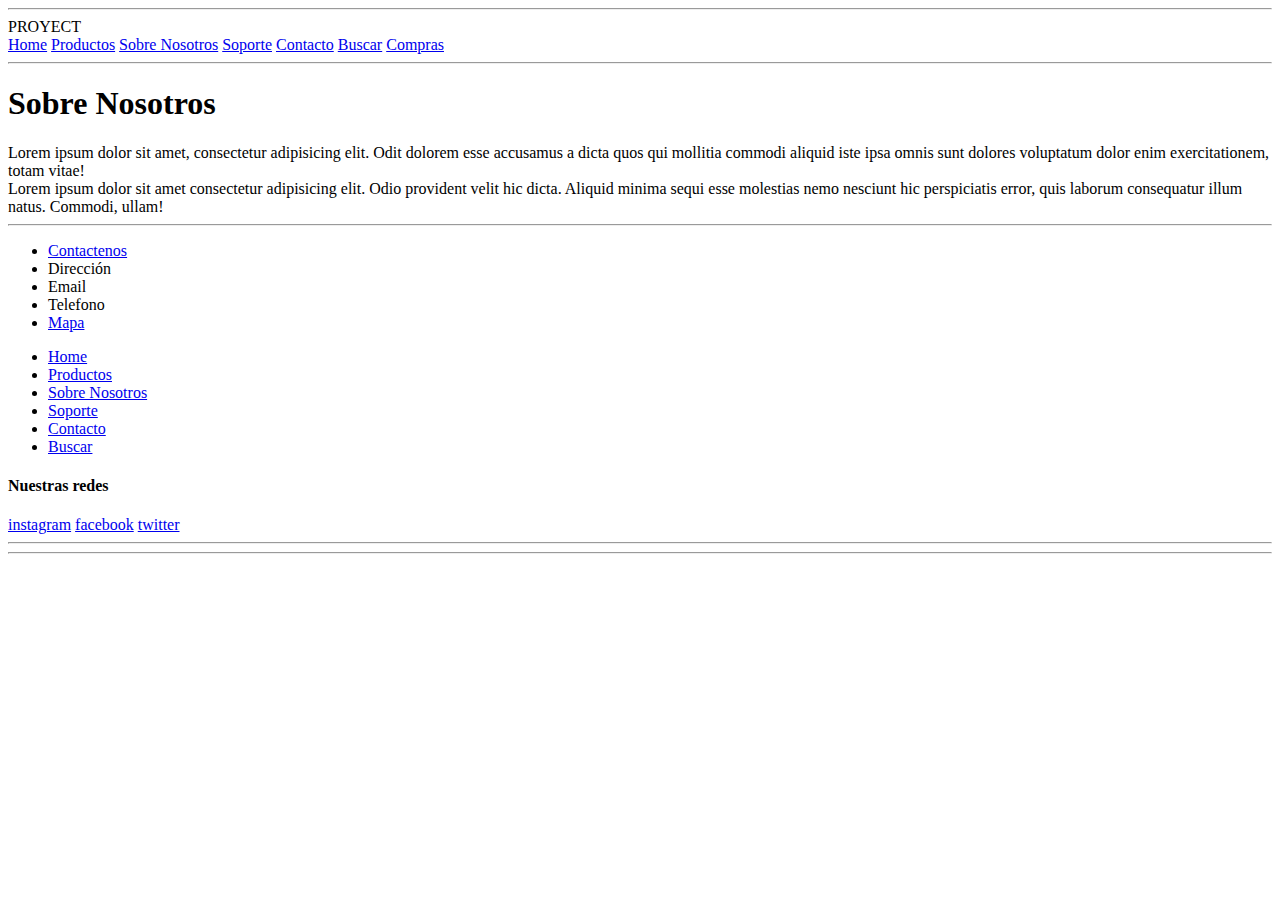
<file: Pages/sobrenosotros.html>
<!DOCTYPE html>
<html lang="en">

<head>
    <meta charset="UTF-8">
    <meta http-equiv="X-UA-Compatible" content="IE=edge">
    <meta name="viewport" content="width=device-width, initial-scale=1.0">
    <title> Idea-Jeremiah Jones </title>
    <link rel="shorcut icon" href="../Jeremiah Jones/Imagenes/favicon.png" />
</head>

<body>
    <hr/>
    <div>
        <header>
            <div class="logo">PROYECT</div>
            <nav>
                <a href="/Clase 4/Entregable 2/index.html">Home</a>
                <a href="./productos.html">Productos</a>
                <a href="./sobrenosotros.html">Sobre Nosotros</a>
                <a href="./soporte.html">Soporte</a>
                <a href="./contacto.html">Contacto</a>
                <a href="#">Buscar</a>
                <a href="#">Compras</a>
            </nav>
        </header>
    </div>
    <hr/>
    <div>
        <h1>Sobre Nosotros</h1>
        <section>
            <article>Lorem ipsum dolor sit amet, consectetur adipisicing elit. Odit dolorem esse accusamus a dicta quos qui mollitia commodi aliquid iste ipsa omnis sunt dolores voluptatum dolor enim exercitationem, totam vitae!</article>
        </section>
        <section>
            <article>Lorem ipsum dolor sit amet consectetur adipisicing elit. Odio provident velit hic dicta. Aliquid minima sequi esse molestias nemo nesciunt hic perspiciatis error, quis laborum consequatur illum natus. Commodi, ullam!</article>
        </section>
    </div>
    <hr/>
    <div>
        <footer>
            <section>
                <div>
                    <ul>
                        <li>
                            <a href="./contacto.html">Contactenos</a>
                        </li>
                        <li>Dirección</li>
                        <li>Email</li>
                        <li>Telefono</li>
                        <li>
                            <a href="https://www.google.com.ar/maps/place/Brandsen+805,+C1161AAQ+CABA/@-34.636609,-58.3672452,17z/data=!3m1!4b1!4m5!3m4!1s0x95a33551a3116fd5:0x8bc81abee19ea4b4!8m2!3d-34.6366134!4d-58.3650512">Mapa</a>
                        </li>
                    </ul>
                </div>
                <div>
                    <aside>
                        <ul>
                            <li>
                                <a href="/Clase 4/Entregable 2/index.html">Home</a>
                            </li>
                            <li>
                                <a href="./productos.html">Productos</a>
                            </li>
                            <li>
                                <a href="./sobrenosotros.html">Sobre Nosotros</a>
                            </li>
                            <li>
                                <a href="./soporte.html">Soporte</a>
                            </li>
                            <li>
                                <a href="./contacto.html">Contacto</a>
                            </li>
                            <li><a href="#">Buscar</a>
                            </li>
                        </ul>
                    </aside>
                </div>
                <span>
                    <h4>Nuestras redes</h4>
                    <a href="https://www.instagram.com/villa_la_angostura/">instagram</a>
                    <a href="https://www.facebook.com/Coderhouse">facebook</a>
                    <a href="https://twitter.com/coderhouse">twitter</a>
                </span>
            </section>
        </footer>
    </div>
    <hr/>
    <hr/>

</body>
</file>
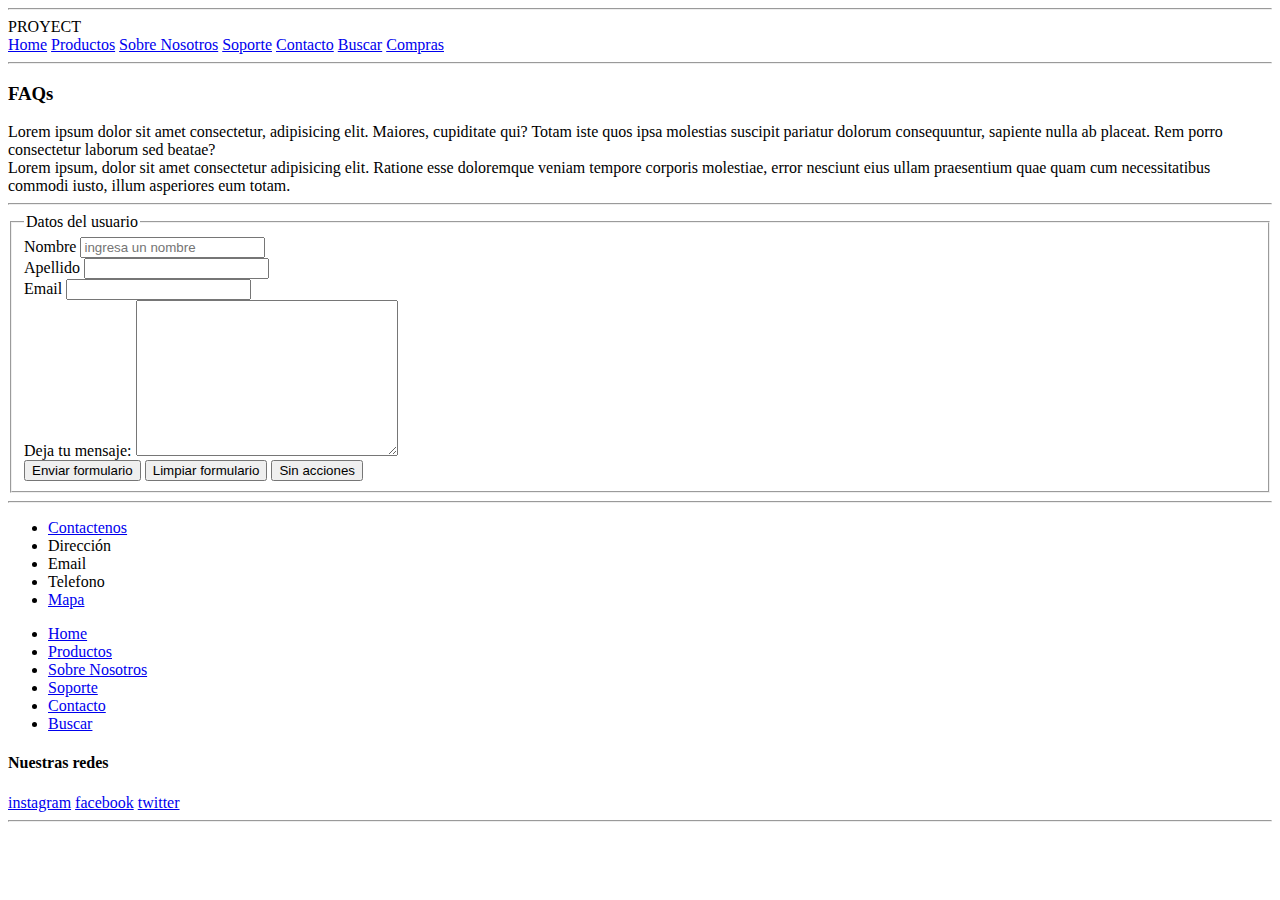
<file: Pages/soporte.html>
<!DOCTYPE html>
<html lang="en">

<head>
    <meta charset="UTF-8">
    <meta http-equiv="X-UA-Compatible" content="IE=edge">
    <meta name="viewport" content="width=device-width, initial-scale=1.0">
    <title> Idea-Jeremiah Jones </title>
    <link rel="shorcut icon" href="../Jeremiah Jones/Imagenes/favicon.png" />
</head>

<body>
    <hr/>
    <div>
        <header>
            <div class="logo">PROYECT</div>
            <nav>
                <a href="/Clase 4/Entregable 2/index.html">Home</a>
                <a href="./productos.html">Productos</a>
                <a href="./sobrenosotros.html">Sobre Nosotros</a>
                <a href="./soporte.html">Soporte</a>
                <a href="./contacto.html">Contacto</a>
                <a href="#">Buscar</a>
                <a href="#">Compras</a>
            </nav>
        </header>
        <hr/>
        <div>
            <h3>FAQs</h3>
            <section>
                <article>Lorem ipsum dolor sit amet consectetur, adipisicing elit. Maiores, cupiditate qui? Totam iste quos ipsa molestias suscipit pariatur dolorum consequuntur, sapiente nulla ab placeat. Rem porro consectetur laborum sed beatae?</article>
                <article>Lorem ipsum, dolor sit amet consectetur adipisicing elit. Ratione esse doloremque veniam tempore corporis molestiae, error nesciunt eius ullam praesentium quae quam cum necessitatibus commodi iusto, illum asperiores eum totam.</article>
                <hr/>
                <form action="#" method="post" enctype="application/x-www-form-urlencoded">
                    <div>
                        <fieldset>
                            <legend>Datos del usuario</legend>
                            <div class="formulario-faqs">
                                <label for="nombre">Nombre</label>
                                <input id="nombre" type="text" name="nombre" placeholder="ingresa un nombre">
                            </div>
                            <div class="formulario-faqs">
                                <label for="apellido">Apellido</label>
                                <input type="text" name="apellido">
                            </div>
                            <div>
                                <label for="email">Email</label>
                                <input type="text" name="email">
                            </div>
                            <div>
                                <label for="mensaje">Deja tu mensaje:</label>
                                <textarea name="mensaje" id="" cols="30" rows="10"></textarea>
                            </div>
                            <div>
                                <input type="submit" value="Enviar formulario" />
                                <input type="reset" value="Limpiar formulario" />
                                <input type="button" value="Sin acciones" />
                            </div>
                        </fieldset>
                    </div>
                </form>
            </section>
        </div>
        <hr/>
        <div>
            <footer>
                <section>
                    <div>
                        <ul>
                            <li>
                                <a href="./contacto.html">Contactenos</a>
                            </li>
                            <li>Dirección</li>
                            <li>Email</li>
                            <li>Telefono</li>
                            <li>
                                <a href="https://www.google.com.ar/maps/place/Brandsen+805,+C1161AAQ+CABA/@-34.636609,-58.3672452,17z/data=!3m1!4b1!4m5!3m4!1s0x95a33551a3116fd5:0x8bc81abee19ea4b4!8m2!3d-34.6366134!4d-58.3650512">Mapa</a>
                            </li>
                        </ul>
                    </div>
                    <div>
                        <aside>
                            <ul>
                                <li>
                                    <a href="/Clase 4/Entregable 2/index.html">Home</a>
                                </li>
                                <li>
                                    <a href="./productos.html">Productos</a>
                                </li>
                                <li>
                                    <a href="./sobrenosotros.html">Sobre Nosotros</a>
                                </li>
                                <li>
                                    <a href="./soporte.html">Soporte</a>
                                </li>
                                <li>
                                    <a href="./contacto.html">Contacto</a>
                                </li>
                                <li><a href="#">Buscar</a>
                                </li>
                            </ul>
                        </aside>
                    </div>
                    <span>
                    <h4>Nuestras redes</h4>
                    <a href="https://www.instagram.com/villa_la_angostura/">instagram</a>
                    <a href="https://www.facebook.com/Coderhouse">facebook</a>
                    <a href="https://twitter.com/coderhouse">twitter</a>
                </span>
                </section>
            </footer>
        </div>
        <hr/>
</body>
</file>
